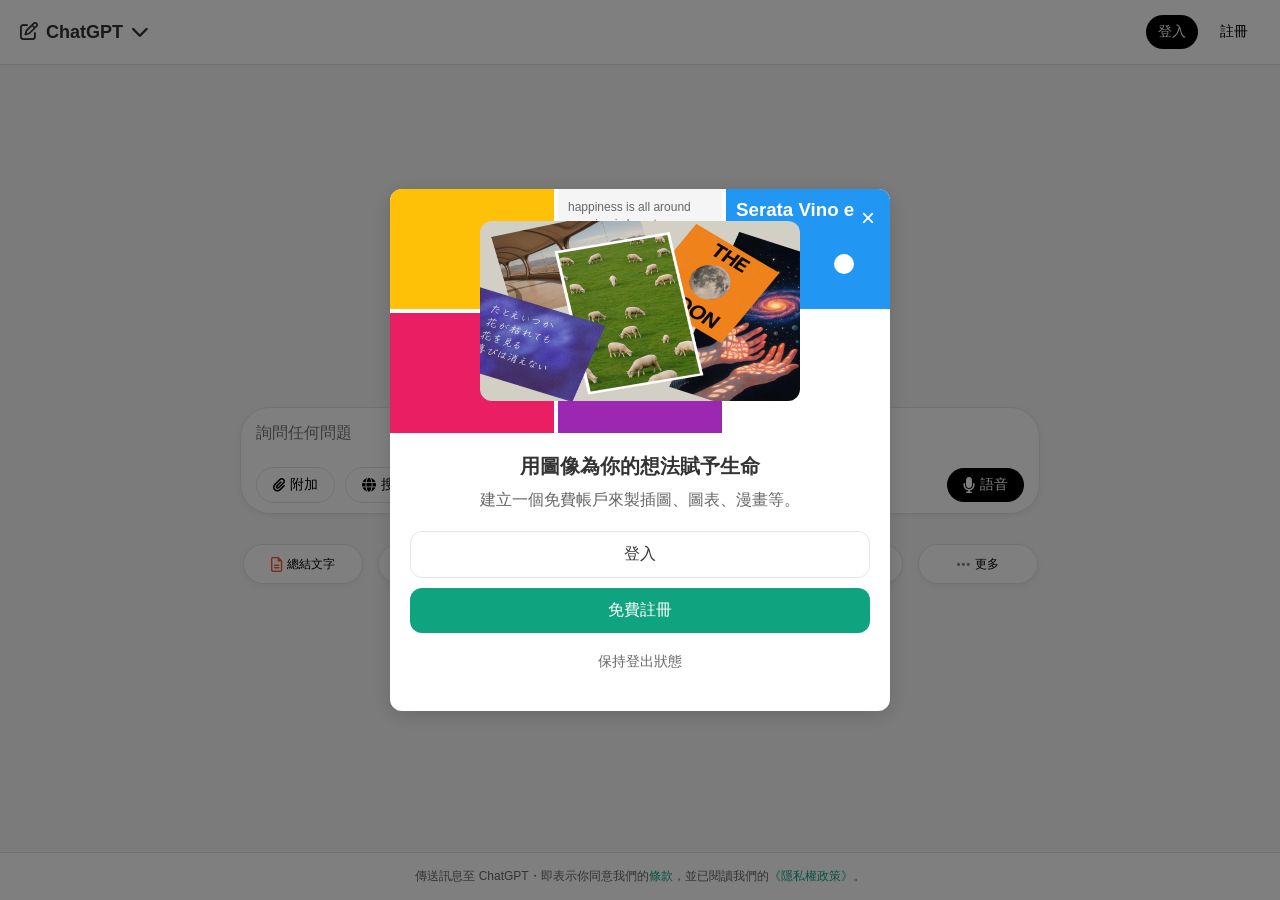
<file: index.html>
<!DOCTYPE html>
<html lang="zh-TW">
<head>
  <meta charset="UTF-8">
  <meta name="viewport" content="width=device-width, initial-scale=1.0">
  <title>ChatGPT</title>
  <link rel="stylesheet" href="https://cdnjs.cloudflare.com/ajax/libs/font-awesome/6.4.0/css/all.min.css">
  <link rel="stylesheet" href="style.css">
</head>
<body>
<div class="app-container">
  <!-- Header -->
  <header class="header">
    <div class="logo">
      <i class="fa-regular fa-pen-to-square"></i>
      <span>ChatGPT</span>
      <i class="fa-solid fa-chevron-down"></i>
    </div>
    <div class="auth-buttons">
      <button class="login-btn">登入</button>
      <button class="signup-btn">註冊</button>
    </div>
  </header>
  <!-- Main Content -->
  <main class="main-content">
    <div class="welcome-container">
      <h1 class="welcome-text">我可以為你做什麼？</h1>

      <div class="chat-input-container">
        <div class="chat-input-wrapper">
          <textarea class="chat-input" placeholder="詢問任何問題"></textarea>

          <div class="input-buttons-container">
            <div class="left-buttons">
              <button class="input-btn"><i class="fa-solid fa-paperclip"></i> 附加</button>
              <button class="input-btn"><i class="fa-solid fa-globe"></i> 搜尋</button>
              <button class="input-btn"><i class="fa-regular fa-lightbulb"></i> 推理</button>
            </div>
            <div class="right-buttons">
              <button class="voice-btn"><i class="fa-solid fa-microphone"></i> 語音</button>
            </div>
          </div>
        </div>
      </div>

      <div class="feature-buttons">
        <button class="feature-btn" style="--icon-color: #ff5733;"><i class="fa-regular fa-file-lines"></i> 總結文字</button>
        <button class="feature-btn" style="--icon-color: #c98ace;"><i class="fa-regular fa-lightbulb"></i> 幫我寫</button>
        <button class="feature-btn" style="--icon-color: #6b70fd;"><i class="fa-solid fa-code"></i> 程式碼</button>
        <button class="feature-btn" style="--icon-color: #75cee9;"><i class="fa-solid fa-image"></i> 分析圖像</button>
        <button class="feature-btn" style="--icon-color: #eee09e;"><i class="fa-regular fa-lightbulb"></i> 制訂計畫</button>
        <button class="feature-btn more-btn" style="--icon-color: rgba(92,88,88,0.71);"><i class="fa-solid fa-ellipsis"></i> 更多</button>
      </div>
    </div>

    <!-- Welcome Modal (Will show automatically) -->
    <div class="modal" id="welcomeModal">
      <div class="modal-content">
        <span class="close-modal">&times;</span>
        <div class="modal-header">
          <div class="image-collage">
            <div class="collage-item yellow-bg"></div>
            <div class="collage-item quote">
              <p>happiness is all around</p>
              <p>morning is beauty</p>
              <p>joy can be found in the smallest of moments</p>
              <p>today is a little brighter</p>
              <p>pleasures abound</p>
              <p>there is love</p>
            </div>
            <div class="collage-item blue-bg">
              <h3> Serata Vino e Pittur </h3>
              <div class="wine-cheese">
                <div class="wine-glass"></div>
                <div class="cheese"></div>
              </div>
              <p class="time">19:00-22:00</p>
            </div>
            <div class="collage-item profile-img"></div>
            <div class="collage-item blob-img"></div>
            <div class="center">
                <img src="videoframe_3075.png" alt="3075" height="180" width="320" class="rounded-image"/>
            </div>
          </div>
        </div>
        <div class="modal-body">
          <h2>用圖像為你的想法賦予生命</h2>
          <p>建立一個免費帳戶來製插圖、圖表、漫畫等。</p>
          <button class="login-modal-btn">登入</button>
          <button class="signup-modal-btn">免費註冊</button>
          <p class="stay-logged-in">保持登出狀態</p>
        </div>
      </div>
    </div>
  </main>

  <!-- Footer -->
  <footer class="footer">
    <p>傳送訊息至 ChatGPT・即表示你同意我們的<a href="#">條款</a>，並已閱讀我們的<a href="#">《隱私權政策》</a>。</p>
  </footer>
</div>

<script src="script.js"></script>
</body>
</html>
</file>
<file: style.css>
/* 原有的樣式 */
* {
    margin: 0;
    padding: 0;
    box-sizing: border-box;
    font-family: -apple-system, BlinkMacSystemFont, "Segoe UI", Roboto, Helvetica, Arial, sans-serif;
}

body {
    background-color: #f7f7f8;
    color: #333;
}

.app-container {
    display: flex;
    flex-direction: column;
    min-height: 100vh;
}

/* Header Styles */
.header {
    display: flex;
    justify-content: space-between;
    align-items: center;
    padding: 15px 20px;
    background-color: #fff;
    border-bottom: 1px solid #e5e5e5;
    position: relative;
}

.logo {
    display: flex;
    align-items: center;
    gap: 8px;
    font-weight: 600;
    font-size: 18px;
    cursor: pointer;
}

.auth-buttons {
    display: flex;
    gap: 10px;
}

.login-btn {
    padding: 8px 12px;
    background-color: #000000;
    color: #ffffff;
    border-radius: 30px;
    font-size: 14px;
    cursor: pointer;
    border: none;
}

.signup-btn {
    padding: 8px 12px;
    background-color: rgba(255, 255, 255, 0);
    color: #000000;
    border: none;
    border-radius: 30px;
    font-size: 14px;
    cursor: pointer;
}

/* Main Content Styles */
.main-content {
    flex: 1;
    display: flex;
    flex-direction: column;
    align-items: center;
    justify-content: center;
    padding: 20px;
}

.welcome-container {
    max-width: 800px;
    width: 100%;
    text-align: center;
}

.welcome-text {
    font-size: 32px;
    font-weight: 600;
    margin-bottom: 30px;
}

.chat-input-container {
    margin-bottom: 30px;
    width: 100%;
    position: relative;
}
.chat-input-wrapper {
    position: relative;
    width: 100%;
    border: 1px solid #e5e5e5;
    border-radius: 30px;
    box-shadow: 0 2px 6px rgba(0, 0, 0, 0.05);
    background-color: white;
}
.chat-input-container h2 {
    font-size: 24px;
    margin-bottom: 15px;
}
.chat-input {
    width: 100%;
    min-height: 60px;
    padding: 15px;
    padding-bottom: 50px; /* 為按鈕留出空間 */
    border: none;
    border-radius: 12px;
    font-size: 16px;
    resize: none;
    background-color: transparent;
    outline: none; /* 移除輸入框的焦點邊框 */
}

.input-buttons {
    display: flex;
    flex-wrap: wrap;
    gap: 10px;
    justify-content: center;
}

.input-btn, .voice-btn {
    padding: 8px 16px;
    background-color: transparent;
    border: 1px solid #e5e5e5;
    border-radius: 20px;
    font-size: 14px;
    cursor: pointer;
    display: flex;
    align-items: center;
    gap: 5px;
}

.voice-btn {
    background-color: #000000;
    color: white;
    border: none;
}

.feature-buttons {
    display: flex;
    flex-wrap: wrap;
    gap: 15px;
    justify-content: center;
}

.feature-btn {
    padding: 15px 20px;
    background-color: white;
    border: 1px solid #e5e5e5;
    border-radius: 30px;
    font-size: 12px;
    cursor: pointer;
    display: flex;
    flex-direction: row;
    gap: 5px;
    width: 120px;
    height: 40px;
    align-items: center; justify-content: center;
    box-shadow: 0 2px 6px rgba(0, 0, 0, 0.05);
    --icon-color: #c98ace;
}

.feature-btn i {
    font-size: 15px;
    color: var(--icon-color);
}

/* Modal Styles */
.modal {
    display: none;
    position: fixed;
    top: 0;
    left: 0;
    width: 100%;
    height: 100%;
    background-color: rgba(0, 0, 0, 0.5);
    z-index: 1000;
    justify-content: center;
    align-items: center;
}

.modal-content {
    background-color: white;
    width: 90%;
    max-width: 500px;
    border-radius: 12px;
    overflow: hidden;
    box-shadow: 0 4px 20px rgba(0, 0, 0, 0.15);
    position: relative;
}

.close-modal {
    position: absolute;
    top: 15px;
    right: 15px;
    font-size: 24px;
    cursor: pointer;
    color: white;
    z-index: 10;
}

.modal-header {
    padding: 0;
    position: relative;
}

.image-collage {
    display: grid;
    grid-template-columns: repeat(3, 1fr);
    grid-template-rows: repeat(2, 120px);
    gap: 4px;
    position: relative;
}

.collage-item {
    overflow: hidden;
    position: relative;
}

.yellow-bg {
    background-color: #FFC107;
}

.blue-bg {
    background-color: #2196F3;
    color: white;
    padding: 10px;
    display: flex;
    flex-direction: column;
    justify-content: space-between;
}

.quote {
    background-color: #F5F5F5;
    padding: 10px;
    font-size: 12px;
    line-height: 1.4;
    color: #666;
}

.profile-img {
    background-color: #E91E63;
}

.blob-img {
    background-color: #9C27B0;
}

.center {
    position: absolute;
    top: 50%;
    left: 50%;
    transform: translate(-50%, -50%);
    display: flex;
    justify-content: center;
    align-items: center;
}
.rounded-image {
    border-radius: 12px; /* Adjust the value as needed */
}

.wine-cheese {
    display: flex;
    justify-content: space-around;
    margin: 5px 0;
}

.wine-glass, .cheese {
    width: 20px;
    height: 20px;
    background-color: white;
    border-radius: 50%;
}

.time {
    font-size: 12px;
}

.modal-body {
    padding: 20px;
    text-align: center;
}

.modal-body h2 {
    font-size: 20px;
    margin-bottom: 10px;
}

.modal-body p {
    color: #666;
    margin-bottom: 20px;
}

.login-modal-btn, .signup-modal-btn {
    width: 100%;
    padding: 12px;
    margin-bottom: 10px;
    border-radius: 12px;
    font-size: 16px;
    cursor: pointer;
}

.login-modal-btn {
    background-color: transparent;
    border: 1px solid #e5e5e5;
    color: #333;
}

.signup-modal-btn {
    background-color: #10A37F;
    color: white;
    border: none;
}

.stay-logged-in {
    color: #10A37F;
    cursor: pointer;
    margin-top: 10px;
    font-size: 14px;
}

/* Footer Styles */
.footer {
    padding: 15px 20px;
    background-color: white;
    border-top: 1px solid #e5e5e5;
    text-align: center;
    font-size: 12px;
    color: #666;
}

.footer a {
    color: #10A37F;
    text-decoration: none;
}

/* Signup Page Styles */
.signup-container {
    max-width: 400px;
    margin: 50px auto;
    padding: 20px;
    background-color: white;
    border-radius: 12px;
    box-shadow: 0 4px 12px rgba(0, 0, 0, 0.1);
}

.form-title {
    font-size: 24px;
    margin-bottom: 20px;
    text-align: center;
}

.signup-form {
    margin-bottom: 20px;
}

.signup-form label {
    display: block;
    margin-bottom: 8px;
    font-weight: 500;
}

.input-field {
    width: 100%;
    padding: 12px;
    border: 1px solid #e5e5e5;
    border-radius: 12px;
    font-size: 16px;
    margin-bottom: 15px;
}

.continue-btn {
    width: 100%;
    padding: 12px;
    background-color: #10A37F;
    color: white;
    border: none;
    border-radius: 12px;
    font-size: 16px;
    font-weight: 500;
    cursor: pointer;
}

.login-link {
    text-align: center;
    margin-bottom: 20px;
    font-size: 14px;
}

.login-link a {
    color: #10A37F;
    text-decoration: none;
}

.divider {
    display: flex;
    align-items: center;
    margin: 20px 0;
}

.divider::before, .divider::after {
    content: "";
    flex: 1;
    border-bottom: 1px solid #e5e5e5;
}

.divider span {
    padding: 0 10px;
    color: #666;
    font-size: 14px;
}

.social-login {
    display: flex;
    flex-direction: column;
    gap: 10px;
    margin-bottom: 20px;
}

.social-btn {
    display: flex;
    align-items: center;
    padding: 12px;
    background-color: white;
    border: 1px solid #e5e5e5;
    border-radius: 12px;
    font-size: 16px;
    cursor: pointer;
    gap: 10px;
}

.social-btn img {
    width: 20px;
    height: 20px;
}

.footer-links {
    text-align: center;
    font-size: 12px;
    color: #666;
}

.footer-links a {
    color: #666;
    text-decoration: none;
}

.footer-links span {
    margin: 0 5px;
}

/* 表單步驟樣式 */
.form-step {
    width: 100%;
}

/* 密碼欄位樣式 */
.password-field {
    position: relative;
    width: 100%;
}

.toggle-password {
    position: absolute;
    right: 10px;
    top: 50%;
    transform: translateY(-50%);
    background: none;
    border: none;
    cursor: pointer;
    color: #666;
}

/* 錯誤訊息樣式 */
.error-message {
    color: #e53935;
    font-size: 12px;
    margin-top: 4px;
    margin-bottom: 10px;
    min-height: 16px;
}

/* 返回按鈕樣式 */
.back-btn {
    width: 100%;
    padding: 12px;
    background-color: transparent;
    color: #666;
    border: 1px solid #e5e5e5;
    border-radius: 12px;
    font-size: 16px;
    font-weight: 500;
    cursor: pointer;
    margin-top: 10px;
}

/* 忘記密碼樣式 */
.forgot-password {
    text-align: right;
    margin-bottom: 15px;
}

.forgot-password a {
    color: #10A37F;
    text-decoration: none;
    font-size: 14px;
}

/* 用戶資訊樣式 */
.user-info {
    display: flex;
    align-items: center;
    gap: 10px;
    cursor: pointer;
}

.user-avatar {
    width: 32px;
    height: 32px;
    border-radius: 50%;
    background-color: #10A37F;
    color: white;
    display: flex;
    align-items: center;
    justify-content: center;
    font-weight: bold;
}

.dropdown-menu {
    position: absolute;
    top: 60px;
    right: 20px;
    background-color: white;
    border: 1px solid #e5e5e5;
    border-radius: 12px;
    box-shadow: 0 4px 12px rgba(0, 0, 0, 0.1);
    padding: 10px 0;
    min-width: 180px;
    display: none;
    z-index: 100;
}

.dropdown-menu.show {
    display: block;
}

.dropdown-item {
    padding: 10px 15px;
    cursor: pointer;
    transition: background-color 0.2s;
    display: flex;
    align-items: center;
    gap: 10px;
}

.dropdown-item:hover {
    background-color: #f5f5f5;
}

.dropdown-divider {
    height: 1px;
    background-color: #e5e5e5;
    margin: 5px 0;
}

/* 社交登入彈窗樣式 */
.social-login-modal {
    display: none;
    position: fixed;
    top: 0;
    left: 0;
    width: 100%;
    height: 100%;
    background-color: rgba(0, 0, 0, 0.5);
    z-index: 1000;
    justify-content: center;
    align-items: center;
}

.social-login-content {
    background-color: #ffffff;
    width: 90%;
    max-width: 400px;
    border-radius: 12px;
    overflow: hidden;
    box-shadow: 0 4px 20px rgba(0, 0, 0, 0.15);
    position: relative;
}

.close-social-modal {
    position: absolute;
    top: 15px;
    right: 15px;
    font-size: 24px;
    cursor: pointer;
    color: #333;
    z-index: 10;
}

.social-login-header {
    padding: 20px;
    text-align: center;
    border-bottom: 1px solid #e5e5e5;
}

.social-provider-logo {
    width: 40px;
    height: 40px;
    margin-bottom: 10px;
}

.social-login-body {
    padding: 20px;
}

.social-login-btn {
    width: 100%;
    padding: 12px;
    background-color: #4285F4;
    color: white;
    border: none;
    border-radius: 12px;
    font-size: 16px;
    font-weight: 500;
    cursor: pointer;
    margin-top: 20px;
}

/* 新增：釣魚警告樣式 */
.phishing-warning {
    text-align: center;
    padding: 20px;
    background-color: #fff3f3;
    border-radius: 12px;
    border: 2px solid #ff3333;
    max-width: 500px;
    margin: 0 auto;
}

.warning-icon {
    width: 70px;
    height: 70px;
    background-color: #ff3333;
    border-radius: 50%;
    display: flex;
    align-items: center;
    justify-content: center;
    margin: 0 auto 20px;
}

.warning-icon i {
    color: white;
    font-size: 36px;
}

.phishing-warning h2 {
    color: #ff3333;
    font-size: 24px;
    margin-bottom: 15px;
}

.phishing-warning p {
    font-size: 16px;
    margin-bottom: 20px;
}

.security-tips {
    text-align: left;
    background-color: #f8f8f8;
    padding: 15px;
    border-radius: 12px;
    margin-top: 20px;
}

.security-tips h3 {
    font-size: 18px;
    margin-bottom: 10px;
    color: #333;
}

.security-tips ul {
    padding-left: 20px;
    margin-bottom: 15px;
}

.security-tips li {
    margin-bottom: 8px;
    line-height: 1.4;
}

.back-to-home-btn {
    background-color: #0066cc;
    color: white;
    border: none;
    border-radius: 12px;
    padding: 12px 20px;
    font-size: 16px;
    cursor: pointer;
    margin-top: 15px;
    width: 100%;
}

.back-to-home-btn:hover {
    background-color: #0055aa;
}

/* 響應式設計 */
@media (max-width: 768px) {
    .feature-buttons {
        gap: 10px;
    }

    .feature-btn {
        width: 120px;
        height: 40px;
        padding: 10px;
    }

    .welcome-text {
        font-size: 28px;
    }
}

@media (max-width: 480px) {
    .feature-buttons {
        gap: 8px;
    }

    .feature-btn {
        width: 120px;
        height: 40px;
        padding: 8px;
        font-size: 12px;
    }

    .feature-btn i {
        font-size: 20px;
    }

    .welcome-text {
        font-size: 24px;
    }

    .signup-container {
        margin: 20px auto;
        padding: 15px;
    }
}
/* 修改輸入按鈕容器樣式 */
.input-buttons-container {
    display: flex;
    justify-content: space-between;
    align-items: center;
    width: 100%;
    position: absolute;
    bottom: 10px;
    left: 0;
    padding: 0 15px;
}

.left-buttons {
    display: flex;
    gap: 10px;
}

.right-buttons {
    margin-right: 0px;
}

/* 修改語音按鈕樣式 */
.voice-btn {
    background-color: #000;
    color: white;
    border: none;
    padding: 8px 16px;
    border-radius: 30px;
    cursor: pointer;
    display: flex;
    align-items: center;
    gap: 5px;
}
.voice-btn i {
    font-size: 16px;
}
</file>
